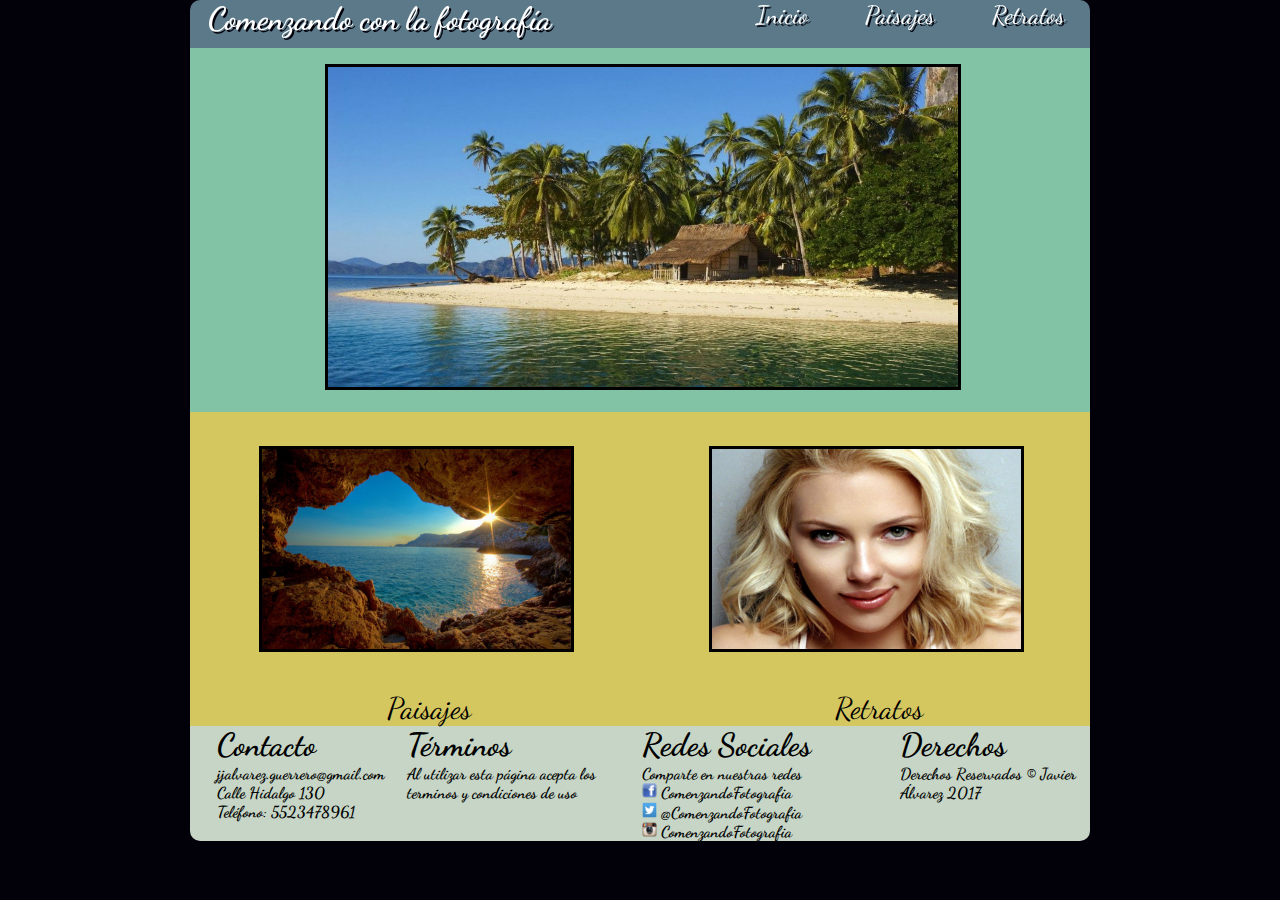
<file: index.html>
<!DOCTYPE html>
<html>
  <head>
    <meta charset="utf-8">
    <meta name="viewport" content="width=device-width, user-scalable=no">
    <meta name="author" content="Javier Álvarez">
    <meta name="keywords" content="estudio,fotografico, fotografia, imagenes,javier,alvarez">
    <meta name="description" content="Estudio fotográfico en línea">

    <link rel="stylesheet" href="Estilos/estudio.css">
    <link rel="stylesheet" href="Estilos/index.css">
    <link href="https://fonts.googleapis.com/css?family=Dancing+Script" rel="stylesheet">

    <title>Estudio fotográfico Álvarez</title>
  </head>

  <body>
    <div class="contenedor">
      <header>
        <h1>Comenzando con la fotografía</h1>
        <nav>
          <ul>
            <li><a href="index.html">Inicio</a></li>
            <li><a href="paisajes.html">Paisajes</a></li>
            <li><a href="retratos.html">Retratos</a></li>
          </ul>
        </nav>
      </header>

      <div class="principal">
        <section>
          <figure>
            <img src="Imagenes/Principal.jpg" title="Imagen Principal" >
          </figure>
        </section>
      </div>

      <div class="secundarias">
        <section>
          <figure>
            <a href="paisajes.html">
              <img class="imgPaisaje" src="Imagenes/Paisaje.jpg" title="Paisajes">
              <figcaption>Paisajes</figcaption>
            </a>
          </figure>

          <figure>
            <a href="retratos.html">
              <img class="imgRetratos" src="Imagenes/Retrato.jpg" title="Retratos">
              <figcaption>Retratos</figcaption>
            </a>
          </figure>
          </a>
        </section>
      </div>

      <footer>
        <div class="contenidoFooter">
          <div class="contacto">
            <h1>Contacto</h1>
            <p><strong>jjalvarez.guerrero@gmail.com</strong></p>
            <p><strong>Calle Hidalgo 130</strong></p>
            <p><strong>Teléfono:  5523478961</strong></p>
          </div>

          <div class="terminos">
            <h1>Términos</h1>
            <p><strong>Al utilizar esta página acepta los terminos
              y condiciones de uso</strong></p>
          </div>

          <div class="social">
            <h1>Redes Sociales</h1>
            <strong>Comparte en nuestras redes</strong>

            <figure>
              <a href="https://www.facebook.com">
                <img src="Imagenes/facebook.jpg" title="Facebook">
                <figcaption><strong>ComenzandoFotografia</strong></figcaption>
              </a>
            </figure>

            <figure>
              <a href="https://www.twitter.com">
                <img src="Imagenes/twitter.jpg" title="Twitter">
                <figcaption><strong>@ComenzandoFotografia</strong></figcaption>
              </a>
            </figure>

            <figure>
              <a href="https://www.instagram.com/">
                <img src="Imagenes/instagram.jpg" title="Instagram">
                <figcaption><strong>ComenzandoFotografia</strong></figcaption>
              </a>
            </figure>

          </div>

          <div class="derechos">
            <h1>Derechos</h1>
            <strong>Derechos Reservados &copy Javier Álvarez 2017</strong>
          </div>
        </div>
      </footer>
    </div>
  </body>
</html>
</file>
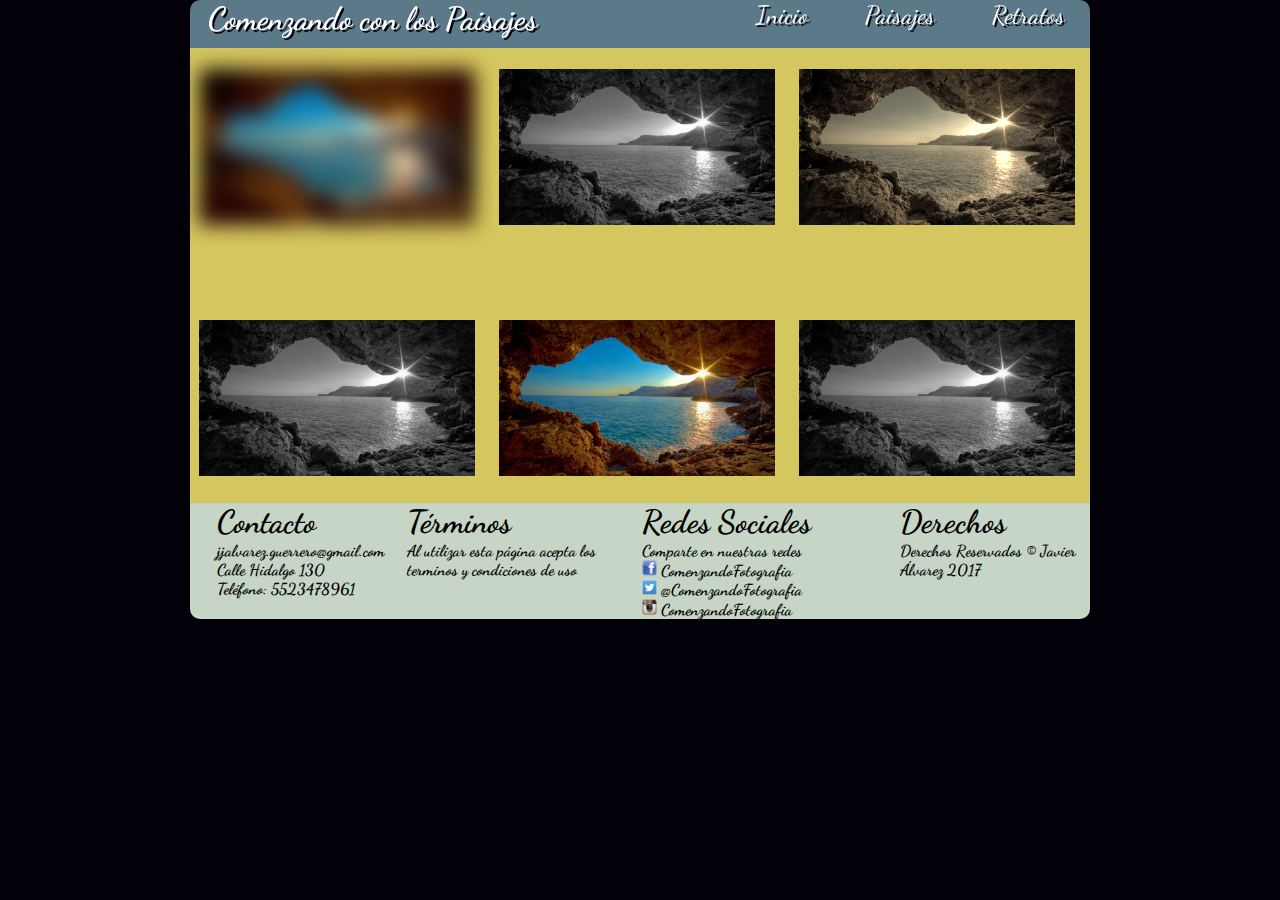
<file: paisajes.html>
<!DOCTYPE html>
<html>
  <head>
    <meta charset="utf-8">
    <meta name="viewport" content="width=device-width, user-scalable=no">
    <meta name="author" content="Javier Álvarez">
    <meta name="keywords" content="estudio,fotografico, fotografia, imagenes,javier,alvarez">
    <meta name="description" content="Estudio fotográfico en línea">

    <link rel="stylesheet" href="Estilos/estudio.css">
    <link rel="stylesheet" href="Estilos/galeria.css">
    <link href="https://fonts.googleapis.com/css?family=Dancing+Script" rel="stylesheet">

    <title>Estudio fotográfico Álvarez</title>
  </head>

  <body>
    <div class="contenedor">
      <header>
        <h1>Comenzando con los Paisajes</h1>
        <nav>
          <ul>
            <li><a href="index.html">Inicio</a></li>
            <li><a href="paisajes.html">Paisajes</a></li>
            <li><a href="retratos.html">Retratos</a></li>
          </ul>
        </nav>
      </header>

      <div class="galeria">
        <section>
          <figure>
            <img class="imgBlur" src="Imagenes/Paisaje.jpg" title="Paisajes">
          </figure>

          <figure>
            <img class="imgGrises" src="Imagenes/Paisaje.jpg" title="Paisajes">
          </figure>

          <figure>
            <img class="imgSepia" src="Imagenes/Paisaje.jpg" title="Paisajes">
          </figure>
        </section>

        <section>
          <figure>
            <img class="imgGrises" src="Imagenes/Paisaje.jpg" title="Paisajes">
          </figure>

          <figure>
            <img class="imgNormal" src="Imagenes/Paisaje.jpg" title="Paisajes">
          </figure>

          <figure>
            <img class="imgGrises" src="Imagenes/Paisaje.jpg" title="Paisajes">
          </figure>
        </section>

      </div>

      <footer>
        <div class="contenidoFooter">
          <div class="contacto">
            <h1>Contacto</h1>
            <p><strong>jjalvarez.guerrero@gmail.com</strong></p>
            <p><strong>Calle Hidalgo 130</strong></p>
            <p><strong>Teléfono:  5523478961</strong></p>
          </div>

          <div class="terminos">
            <h1>Términos</h1>
            <p><strong>Al utilizar esta página acepta los terminos
              y condiciones de uso</strong></p>
          </div>

          <div class="social">
            <h1>Redes Sociales</h1>
            <strong>Comparte en nuestras redes</strong>

            <figure>
              <a href="https://www.facebook.com">
                <img src="Imagenes/facebook.jpg" title="Retratos">
                <figcaption><strong>ComenzandoFotografia</strong></figcaption>
              </a>
            </figure>

            <figure>
              <a href="https://www.twitter.com">
                <img src="Imagenes/twitter.jpg" title="Retratos">
                <figcaption><strong>@ComenzandoFotografia</strong></figcaption>
              </a>
            </figure>

            <figure>
              <a href="https://www.instagram.com/">
                <img src="Imagenes/instagram.jpg" title="Retratos">
                <figcaption><strong>ComenzandoFotografia</strong></figcaption>
              </a>
            </figure>

          </div>

          <div class="derechos">
            <h1>Derechos</h1>
            <strong>Derechos Reservados &copy Javier Álvarez 2017</strong>
          </div>
        </div>
      </footer>
    </div>
  </body>
</html>
</file>
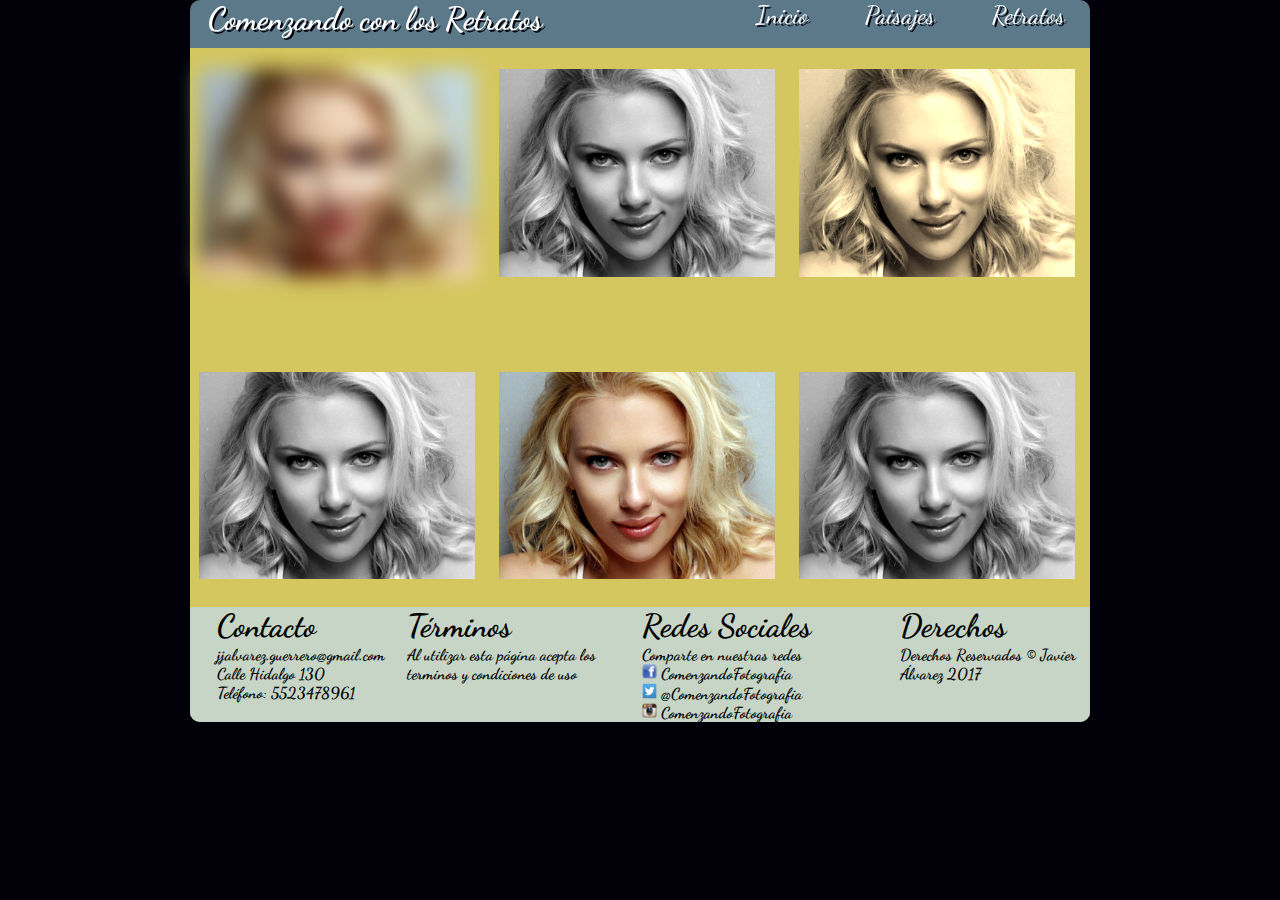
<file: retratos.html>
<!DOCTYPE html>
<html>
  <head>
    <meta charset="utf-8">
    <meta name="viewport" content="width=device-width, user-scalable=no">
    <meta name="author" content="Javier Álvarez">
    <meta name="keywords" content="estudio,fotografico, fotografia, imagenes,javier,alvarez">
    <meta name="description" content="Estudio fotográfico en línea">

    <link rel="stylesheet" href="Estilos/estudio.css">
    <link rel="stylesheet" href="Estilos/galeria.css">
    <link href="https://fonts.googleapis.com/css?family=Dancing+Script" rel="stylesheet">

    <title>Estudio fotográfico Álvarez</title>
  </head>

  <body>
    <div class="contenedor">
      <header>
        <h1>Comenzando con los Retratos</h1>
        <nav>
          <ul>
            <li><a href="index.html">Inicio</a></li>
            <li><a href="paisajes.html">Paisajes</a></li>
            <li><a href="retratos.html">Retratos</a></li>
          </ul>
        </nav>
      </header>
      <div class="galeria">
        <section>
          <figure>
            <img class="imgBlur" src="Imagenes/Retrato.jpg" title="Paisajes">
          </figure>

          <figure>
            <img class="imgGrises" src="Imagenes/Retrato.jpg" title="Paisajes">
          </figure>

          <figure>
            <img class="imgSepia" src="Imagenes/Retrato.jpg" title="Paisajes">
          </figure>
        </section>

        <section>
          <figure>
            <img class="imgGrises" src="Imagenes/Retrato.jpg" title="Paisajes">
          </figure>

          <figure>
            <img class="imgNormal" src="Imagenes/Retrato.jpg" title="Paisajes">
          </figure>

          <figure>
            <img class="imgGrises" src="Imagenes/Retrato.jpg" title="Paisajes">
          </figure>
        </section>

      </div>

      <footer>
        <footer>
          <div class="contenidoFooter">
            <div class="contacto">
              <h1>Contacto</h1>
              <p><strong>jjalvarez.guerrero@gmail.com</strong></p>
              <p><strong>Calle Hidalgo 130</strong></p>
              <p><strong>Teléfono:  5523478961</strong></p>
            </div>

            <div class="terminos">
              <h1>Términos</h1>
              <p><strong>Al utilizar esta página acepta los terminos
                y condiciones de uso</strong></p>
            </div>

            <div class="social">
              <h1>Redes Sociales</h1>
              <strong>Comparte en nuestras redes</strong>

              <figure>
                <a href="https://www.facebook.com">
                  <img src="Imagenes/facebook.jpg" title="Retratos">
                  <figcaption><strong>ComenzandoFotografia</strong></figcaption>
                </a>
              </figure>

              <figure>
                <a href="https://www.twitter.com">
                  <img src="Imagenes/twitter.jpg" title="Retratos">
                  <figcaption><strong>@ComenzandoFotografia</strong></figcaption>
                </a>
              </figure>

              <figure>
                <a href="https://www.instagram.com/">
                  <img src="Imagenes/instagram.jpg" title="Retratos">
                  <figcaption><strong>ComenzandoFotografia</strong></figcaption>
                </a>
              </figure>

            </div>

            <div class="derechos">
              <h1>Derechos</h1>
              <strong>Derechos Reservados &copy Javier Álvarez 2017</strong>
            </div>
          </div>
        </footer>
    </div>
  </body>
</html>
</file>
<file: Estilos/estudio.css>
*{
	margin:0;
}

body{
  background-color: #02010a;
}

a{
	text-decoration: none;
	color: black;
}

header{
  color: white;
  background-color: #5b7989;
  border-radius: 10px 10px 0px 0px;
  text-shadow: 2px 2px #02010a;
  font-family: 'Dancing Script';
  position: fixed;
  top:0;
	z-index: 1;
}

header a{
  color: white;
  text-shadow: 2px 2px #02010a;
}

header h1{
  display: inline;
  margin-left: 2%;
}

nav{
  float: right;
  display: inline;
  margin-bottom: 2%;
}

ul{
  list-style-type: none;
  font-size: 25px;

}

header li{
  margin: 0px 25px;
  display: inline;
}

figcaption{
  font-family: 'Dancing Script';
	font-size: 30px;
	text-align: center;
}

footer{
	font-family: 'Dancing Script';
  background-color: #C6d5c5;
  border-radius: 0px 0px 10px 10px;
	display: inline;
	float: right;
}

footer figcaption{
	font-size: 16px;
	color: black;
	text-decoration: none;
	display: inline;
}

footer img{
	width: 6%;
}

.contenidoFooter{
	display: flex;
	flex-direction: row;
}

/* Seccion de media queries*/
@media(min-width:1024px){
	header{
    width: 900px;
  }

	footer{
	  width: 900px;
		margin-top: 0%;
	}

	.contenedor{
		width: 900px;
		margin: 0 auto;
		margin-top: 46px;
	}

	.contacto{
		width: 22%;
		margin-left: 3%;
	}

	.terminos{
		width: 22%;
	}

	.social{
		width: 30%;
		margin-left: 5%;
	}

	.derechos{
		width: 22%;
	}
}

@media(min-width:768px) and (max-width:1023px){
	header{
    width: 100%;
  }

	header h1{
    width: 100%;
    text-align: center;
  }

	header li{
    margin: 0px 18px;
  }

	footer{
	  width: 100%;
		margin-top: 1%;
	}

	.contenedor{
		width: 100%;
		margin: 0 auto;
		margin-top: 6%;
	}

	.contacto{
		width: 22%;
		margin-left: 3%;
	}

	.terminos{
		width: 22%;
		margin-left: 5%;
	}

	.social{
		width: 30%;
		margin-left: 5%;
	}

	.derechos{
		width: 22%;
	}

}

@media(min-width:425px) and (max-width:767px){
	header{
    width: 100%;
  }

	header h1{
    width: 100%;
    text-align: center;
  }

	header li{
    margin: 0px 18px;
  }

	footer{
	  width: 100%;
		margin-top: 1%;
	}

	.contenedor{
		width: 100%;
		margin: 0 auto;
		margin-top: 18%;
	}

	.contenidoFooter{
		display: flex;
		flex-direction: column;
	}

	.contacto{
		width: 100%;
		order: 1;
		margin-bottom: 7%;
	}

	.terminos{
		width: 100%;
		order: 2;
		margin-bottom: 7%;
	}

	.social{
		width: 100%;
		order: 3;
		margin-bottom: 7%;
	}

	.derechos{
		width: 100%;
		order: 4;
		margin-bottom: 7%;
	}

}

@media (min-width:375px) and (max-width:424px){
	header{
    width: 95%;
  }

	header h1{
    width: 95%;
    text-align: center;
		font-size: 25px;
  }

	header li{
    margin: 0px 8px;
		float: left;
  }

	footer{
	  width: 100%;
		margin-top: 1%;
	}

	.contenedor{
		width: 95%;
		margin: 0 auto;
		margin-top: 19%;
	}

	.contenidoFooter{
		display: flex;
		flex-direction: column;
	}

	.contacto{
		width: 100%;
		order: 1;
		margin-bottom: 7%;
	}

	.terminos{
		width: 100%;
		order: 2;
		margin-bottom: 7%;
	}

	.social{
		width: 100%;
		order: 3;
		margin-bottom: 7%;
	}

	.derechos{
		width: 100%;
		order: 4;
		margin-bottom: 7%;
	}
}

@media (min-width:100px) and (max-width:374px){
	header{
    width: 95%;
  }

	header h1{
    width: 95%;
    text-align: center;
		font-size: 25px;
  }

	header li{
    margin: 0px 8px;
		float: left;
  }

	footer{
	  width: 100%;
		margin-top: 1%;
	}

	.contenedor{
		width: 95%;
		margin: 0 auto;
		margin-top: 22%;
	}

	.contenidoFooter{
		display: flex;
		flex-direction: column;
	}

	.contacto{
		width: 100%;
		order: 1;
		margin-bottom: 7%;
	}

	.terminos{
		width: 100%;
		order: 2;
		margin-bottom: 7%;
	}

	.social{
		width: 100%;
		order: 3;
		margin-bottom: 7%;
	}

	.derechos{
		width: 100%;
		order: 4;
		margin-bottom: 7%;
	}
}
</file>
<file: Estilos/index.css>
.principal{
  background-color: #82c3a6;
}

.secundarias{
  background-color: #d5c75f;
}

.principal img{
  border-style: solid;
}

.secundarias img{
  border-style: solid;
  border-color: black;
}

.secundarias img:hover{
  box-shadow: 8px 8px 5px #82c3a6;
}

.imgPaisaje:hover{
  transform: rotate(10deg);
}

.imgRetratos:hover{
  transform: translate(5px, -20px);
}


/* Seccion de media queries*/
@media(min-width:768px){
  .principal img{
    width: 70%;
    height: 320px;
    margin-left: 15%;
    margin-top: 2%;
    margin-bottom: 2%;
  }

  .secundarias section{
    display: flex;
    flex-direction: row;
  }

  .secundarias figure{
    width: 60%;
    margin-left: 3%;
  }

  .secundarias img{
    width: 73%;
    height: 200px;
    margin-top: 8%;
    margin-bottom: 8%;
    margin-left: 10%;
  }
}

@media(min-width:426px) and (max-width:767px){
  .principal img{
    width: 90%;
    margin-left: 5%;
    margin-top: 2%;
    margin-bottom: 2%;
  }

  .secundarias figure{
    width: 50%;
    margin-left: 3%;
  }

  .secundarias img{
    width: 90%;
    margin-top: 7%;
    margin-bottom: 1%;
  }
}

@media (max-width:425px){
  .principal img{
    width: 90%;
    margin-left: 5%;
    margin-top: 2%;
    margin-bottom: 2%;
  }

  .secundarias figure{
    width: 95%;
    margin-left: 3%;
  }

  .secundarias img{
    width: 95%;
    margin-top: 7%;
    margin-bottom: 1%;
  }
}
</file>
<file: Estilos/galeria.css>
.galeria{
  background-color: #d5c75f;
}

.imgBlur{
  -webkit-filter: blur(10px);
  filter: blur(10px);
}

.imgGrises{
  -webkit-filter: grayscale(100%);
  filter: grayscale(100%);
}

.imgSepia{
  -webkit-filter: sepia(90%);
  filter: sepia(90%);
}

/* Seccion de media queries*/
@media(min-width:768px){
  .galeria section{
    display: flex;
    flex-direction: row;
    margin-top: 5%;
  }

  .galeria figure{
    margin-left: 1%;
  }

  .galeria img{
    width: 95%;
    margin-top: 8%;
    margin-bottom: 8%;
  }
}
@media(min-width:426px) and (max-width:767px){
  .galeria section{
    display: flex;
    flex-direction: row;
    margin-top: 5%;
  }

  .galeria figure{
    margin-left: 1%;
  }

  .galeria img{
    width: 90%;
    margin-top: 8%;
    margin-bottom: 8%;
  }
}

@media (max-width:425px){
  .galeria section{
    display: flex;
    flex-direction: column;
    margin-left: 6%;
  }

  .galeria figure{
    margin-left: 1%;
  }

  .galeria img{
    width: 90%;
    margin-top: 4%;
    margin-bottom: 4%;
  }
}
</file>
